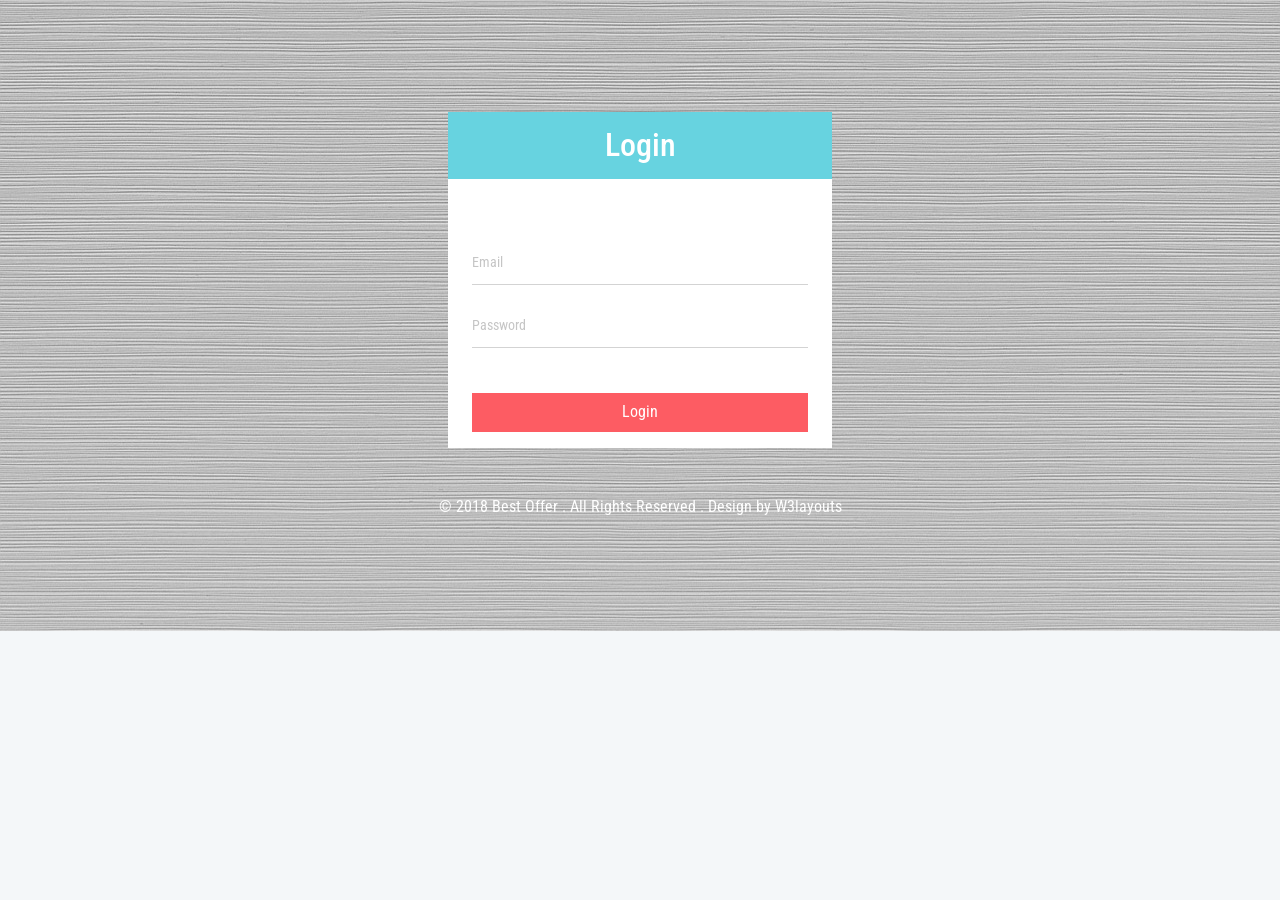
<file: DataEntryApp/login.html>
﻿<!--
Author: W3layouts
Author URL: http://w3layouts.com
License: Creative Commons Attribution 3.0 Unported
License URL: http://creativecommons.org/licenses/by/3.0/
-->
<!DOCTYPE HTML>
<html>
<head>
<title>Baxster an Admin Panel Category Flat Bootstrap Responsive Website Template | Login :: w3layouts</title>
<meta name="viewport" content="width=device-width, initial-scale=1">
<meta http-equiv="Content-Type" content="text/html; charset=utf-8" />
<meta name="keywords" content="Baxster Responsive web template, Bootstrap Web Templates, Flat Web Templates, Android Compatible web template, 
SmartPhone Compatible web template, free WebDesigns for Nokia, Samsung, LG, SonyEricsson, Motorola web design" />
<script type="application/x-javascript"> addEventListener("load", function() { setTimeout(hideURLbar, 0); }, false); function hideURLbar(){ window.scrollTo(0,1); } </script>
<!-- Bootstrap Core CSS -->
<link href="css/bootstrap.css" rel='stylesheet' type='text/css' />
<!-- Custom CSS -->
<link href="css/style.css" rel='stylesheet' type='text/css' />
<!-- font CSS -->
<link rel="icon" href="favicon.ico" type="image/x-icon" >
<!-- font-awesome icons -->
<link href="css/font-awesome.css" rel="stylesheet"> 
<!-- //font-awesome icons -->
<!--webfonts-->
<link href='//fonts.googleapis.com/css?family=Roboto+Condensed:400,300,300italic,400italic,700,700italic' rel='stylesheet' type='text/css'>
<!--//webfonts--> 
<!-- js -->
<script src="js/jquery-1.11.1.min.js"></script>
<!-- //js -->
</head> 
<body class="login-bg">
		<div class="login-body">
			<div class="login-heading">
				<h1>Login</h1>
			</div>
			<div class="login-info">
				<form>
					<input type="text" class="user" name="email" placeholder="Email" required="">
					<input type="password" name="password" class="lock" placeholder="Password">
					<!--<div class="forgot-top-grids">
						<div class="forgot-grid">
							<ul>
								<li>
									<input type="checkbox" id="brand1" value="">
									<label for="brand1"><span></span>Remember me</label>
								</li>
							</ul>
						</div>
						<div class="forgot">
							<a href="#">Forgot password?</a>
						</div>
						<div class="clearfix"> </div>
					</div>-->
					<input type="submit" name="Sign In" value="Login">
					<!--<div class="signup-text">
						<a href="signup.html">Don't have an account? Create one now</a>
					</div>
					<hr>
					<h2>or login with</h2>
					<div class="login-icons">
						<ul>
							<li><a href="#" class="facebook"><i class="fa fa-facebook"></i></a></li>
							<li><a href="#" class="twitter"><i class="fa fa-twitter"></i></a></li>
							<li><a href="#" class="google"><i class="fa fa-google-plus"></i></a></li>
							<li><a href="#" class="dribbble"><i class="fa fa-dribbble"></i></a></li>
						</ul>
					</div>-->
				</form>
			</div>
		</div>
		<!--<div class="go-back login-go-back">
				<a href="index.html">Go To Home</a>
			</div>-->
		<div class="copyright login-copyright">
           <p>© 2018 Best Offer . All Rights Reserved . Design by <a href="http://w3layouts.com/">W3layouts</a></p>    
		</div>
</body>
</html>
</file>
<file: DataEntryApp/css/style.css>
/*
Author: W3layout
Author URL: http://w3layouts.com
License: Creative Commons Attribution 3.0 Unported
License URL: http://creativecommons.org/licenses/by/3.0/
*/
h4, h5, h6,
h1, h2, h3 {margin: 0;}
ul, ol {margin: 0;}
p {margin: 0;}

html, body{
	font-family: 'Roboto Condensed', sans-serif;
    font-size: 100%;
    overflow-x: hidden;
    background: #f4f7f9;
}
body a{
	transition: 0.5s all ease;
	-webkit-transition: 0.5s all ease;
	-moz-transition: 0.5s all ease;
	-o-transition: 0.5s all ease;
	-ms-transition: 0.5s all ease;
	text-decoration:none;
}
h1,h2,h3,h4,h5,h6{
	margin:0;			   
}
p{
	margin:0;
}
ul,label{
	margin:0;
	padding:0;
}
body a:hover{
	text-decoration:none;
}
.main-content {
    position: relative;
}
/*-------HEADER SECTION------*/
/* ----STICKY HEADER----*/
.sticky-header{
	position: fixed;
    top: 0;
    left: 0px;
    width: 100%;
    z-index: 111;
}
.header-section {
    background:#FFF;
    box-shadow:  1px 1px 4px rgba(0, 0, 0, 0.21);
    -webkit-box-shadow:  1px 1px 4px rgba(0, 0, 0, 0.21);
    -moz-box-shadow:  1px 1px 4px rgba(0, 0, 0, 0.21);
    -o-box-shadow:  1px 1px 4px rgba(0, 0, 0, 0.21);
}
.header-section::after {
    clear: both;
    display: block;
    content: '';
}
.header-left {
    float: left;
    width: 29%;
}
.header-right {
    float: right;
}
/* ----menu-icon----*/
button#showLeftPush {
    font-size: 1.5em;
    width: 80px;
    padding: 0.87em 0;
    text-align: center;
    cursor: pointer;
    float: left;
    color: #6F6F6F;
    -moz-transition: all 0.2s ease-out 0s;
    -webkit-transition: all 0.2s ease-out 0s;
    transition: all 0.2s ease-out 0s;
	border: none;
    background-color: #fff;
	outline:none;
}
/*--push-menu-css--*/
.cbp-spmenu {
	position: fixed;
}
.cbp-spmenu-vertical {
    width: 309px;
    height: 100%;
    top: 76px;
    background-color: #2a2f43;
    padding: 2em 0;
}
.cbp-spmenu-right {
    right: 0;
}
.cbp-spmenu-right.cbp-spmenu-open {
	right: -309px;
}
/* Push classes applied to the body */
.cbp-spmenu-push {
	overflow-x: hidden;
	position: relative;
}
.cbp-spmenu-push-toright {
	right: 0;
}
/* Transitions */

.cbp-spmenu,
.cbp-spmenu-push {
	-webkit-transition: all 0.3s ease;
	-moz-transition: all 0.3s ease;
	transition: all 0.3s ease;
}
.cbp-spmenu-push div#page-wrapper {
   /* margin: 0em 19.3em 0 0;*/
    transition: .3s all;
    -webkit-transition: .3s all;
    -moz-transition: .3s all;
    transition: .3s all;
}
.cbp-spmenu-push.cbp-spmenu-push-toright div#page-wrapper {
    margin: 0;
}
/*--//push-menu-css--*/
/*--side-menu--*/
.sidebar ul li{
	 margin-bottom: 1em;
}
.sidebar ul li a {
    color: #FFFFFF;
    font-size: 1em;
}

.nav > li > a:hover, .nav > li > a:focus {
    text-decoration: none;
    background-color: transparent;
    color: #67d3e0;
}
.sidebar .arrow {
    float: right;
}
i.nav_icon {
    margin-right: 1em;
	font-size: 1.1em;
}
.fa {
    display: inline-block;
    font-family: FontAwesome;
    font-style: normal;
    font-weight: normal;
    line-height: 1;
    -webkit-font-smoothing: antialiased;
    -moz-osx-font-smoothing: grayscale;
}
span.nav-badge {
    font-size: 12px;
    color: #FFFFFF;
    background: rgba(255, 255, 255, 0.32);
    width: 25px;
    height: 25px;
    border-radius: 68%;
    -webkit-border-radius: 68%;
    -moz-border-radius: 68%;
    -o-border-radius: 68%;
    position: absolute;
    top: 18%;
    right: 15%;
    line-height: 26px;
    letter-spacing: 1px;
    text-align: center;
}
span.nav-badge-btm {
    font-size: 12px;
    color: #FFF;
    background: #67d3e0;
    position: absolute;
    top: 18%;
    right: 15%;
    line-height: 22px;
    letter-spacing: 1px;
    text-align: center;
    padding: 0em 1em;
}
.dropdown-menu > li > a:hover, .dropdown-menu > li > a:focus {
    background: none;
    color: #67D3E0;
}
.chart-nav span.nav-badge-btm {
	right: 5%;
    top: 24%;
}
/*--//side-menu--*/
.dropdown-menu {
    box-shadow: 2px 3px 4px rgba(0, 0, 0, .175);
	-webkit-box-shadow: 2px 3px 4px rgba(0, 0, 0, .175);
	-moz-box-shadow: 2px 3px 4px rgba(0, 0, 0, .175);
    border-radius: 0;
}
li.dropdown.head-dpdn {
    display: inline-block;
    padding: 1.7em 0;
	float: left;
}
li.dropdown.head-dpdn a.dropdown-toggle {
   padding: 1.7em 1.5em;
}
ul.dropdown-menu li {
    margin-left: 0;
    width: 100%;
    padding: 0;
	background: #fff;
}
.user-panel-top ul{
	padding-left:0;
}
.user-panel-top li{
	float:left;
	margin-left:15px;
	position:relative;
}
.user-panel-top li span.digit{
    font-size:11px;
    font-weight:bold;
	color:#FFF;
	background:#e64c65;
	line-height:20px;
	width:20px;
	height:20px;
	border-radius:2em;
	-webkit-border-radius:2em;
	-moz-border-radius:2em;
	-o-border-radius:2em;	
	text-align:center;
	display: inline-block;
	position: absolute;
	top: -3px;
	right: -10px;
}
.user-panel-top li:first-child{
	margin-left:0;
}
.sidebar .nav-second-level li a.active ,.sidebar ul li a.active{
    color: #67d3e0;
}
li.active a i, .act a i {
    color: #67d3e0;
}
.custom-nav > li.act > a, .custom-nav > li.act > a:hover, .custom-nav > li.act > a:focus {
    background-color: #353f4f;
    color:#8BC34A;
}
.user-panel-top li a{
	display: block;
	padding: 5px;
	text-decoration:none;
}
.header-right i.fa.fa-envelope{
    color: #EB525D;
}
i.fa.fa-bell{
    color: #67D3E0;
}
i.fa.fa-tasks{
    color: #30BB74;
}
.user-panel-top li a:hover{
	border-color:rgba(101, 124, 153, 0.93);
}
.user-panel-top li a i{
	width:24px;
	height:24px;
	display: block;
	text-align:center;
	line-height:25px;
}
.user-panel-top li a i span{
	font-size:15px;
	color:#FFF;
}
.user-panel-top li a.user{
	background:#667686;
}
.user-panel-top li span.green{
	background:#a88add;
}
.user-panel-top li span.red{
	background:#b8c9f1;
}
.user-panel-top li span.yellow{
	background:#bdc3c7;
}
/* ----Logo----*/
.logo {
    background: #67d3e0;
    text-align: center;
    float: left;
}
.logo a{
    padding: 1.2em 2.03em;
    display: block;
    text-decoration: none;
}
.logo a h1 {
    color: #fff;
    font-size: 2em;
    line-height: 1.2em;
    font-weight: 700;
}
.logo a span {
    color: #F8F8F8;
    font-size: .7em;
    text-align: center;
    letter-spacing: 7px;
}
.logo ul{
	padding:0;
	margin:0;
}
.logo ul li{
	display: inline-block;
    float: left;
}
.logo ul li img{
    width: 62%;
}
/* ----//Logo----*/
/*start search*/
.search-box {
    float: left;
    width: 34%;
    margin: 1.2em 0 0 8em;
    position: relative;
    z-index: 1;
    display: inline-block;
}
.sb-search-input {
    outline: none;
    background: #fff;
    width: 100%;
    margin: 0;
    z-index: 10;
    font-size: 0.9em;
    color: #2A2F43;
    padding: 0.5em 1em;
    border: 2px solid #F4F7F9;
    -webkit-appearance: none;
}
.sb-search-input::-webkit-input-placeholder {
	color:#6164C1;
}
.sb-search-input:-moz-placeholder {
	color: #6164C1;
}
.sb-search-input::-moz-placeholder {
	color: #6164C1;
}
.sb-search-input:-ms-input-placeholder {
	color: #6164C1;
}
.input__label {
	-webkit-font-smoothing: antialiased;
    -moz-osx-font-smoothing: grayscale;
	-webkit-touch-callout: none;
	-webkit-user-select: none;
	-khtml-user-select: none;
	-moz-user-select: none;
	-ms-user-select: none;
	user-select: none;
	position: absolute;
	width: 100%;
	height: 100%;
}

.graphic {
	fill: none;
	-webkit-transform: scale3d(1, -1, 1);
	transform: scale3d(1, -1, 1);
	-webkit-transition: stroke-dashoffset 0.5s;
	transition: stroke-dashoffset 0.5s;
	pointer-events: none;
	stroke: #67D3E0;
    stroke-width: 6px;
    stroke-dasharray: 962;
    stroke-dashoffset: 962;
}
/* Madoka */
.input__field--madoka {
	background: transparent;
	display: block;
	float: right;
}
.input__field--madoka:focus {
	outline: none;
}
.input__field--madoka:focus + .input__label,
.input--filled .input__label {
	cursor: default;
	pointer-events: none;
}
.input__field--madoka:focus + .input__label .graphic,
.input--filled .graphic {
	stroke-dashoffset: 0;
}

.input__field--madoka:focus + .input__label .input__label-content{
	-webkit-transform: scale3d(0.81, 0.81, 1) translate3d(0, 4em, 0);
	transform: scale3d(0.81, 0.81, 1) translate3d(0, 4em, 0);
}
/*--//search-ends --*/
/*--- Progress Bar ----*/
.meter {
	position: relative;
}
.meter > span {
	display: block;
	height: 100%;
	   
	position: relative;
	overflow: hidden;
}
.meter > span:after, .animate > span > span {
	content: "";
	position: absolute;
	top: 0; left: 0; bottom: 0; right: 0;
	
	overflow: hidden;
}

.animate > span:after {
	display: none;
}

@-webkit-keyframes move {
    0% {
       background-position: 0 0;
    }
    100% {
       background-position: 50px 50px;
    }
}

@-moz-keyframes move {
    0% {
       background-position: 0 0;
    }
    100% {
       background-position: 50px 50px;
    }
}

.red > span {
	background-color: #65CEA7;
}

.nostripes > span > span, .nostripes > span:after {
	-webkit-animation: none;
	-moz-animation: none;
	background-image: none;
}

/*---bages---*/
.header-right span.badge {
	font-size: 11px;
    font-weight: bold;
    color: #FFF;
    background: #C5C5C5;
    line-height: 15px;
    width: 20px;
    height: 20px;
    border-radius: 0;
    text-align: center;
    display: inline-block;
    position: absolute;
    top: 16%;
    padding: 2px 0 0;
}
.header-right span.blue{
    background-color: #C5C5C5;
}
.header-right span.red{
	background-color:#C5C5C5;
}
.header-right span.blue1{
    background-color: #C5C5C5;
}
i.icon_1{
  float: left;
  color: #00aced;
  line-height: 2em;
  margin-right: 1em;
}
i.icon_2{
  float: left;
  color:#ef553a;
  line-height: 2em;
  margin-right: 1em;
  font-size: 20px;
}
i.icon_3{
  float: left;
  color:#9358ac;
  line-height: 2em;
  margin-right: 1em;
  font-size: 20px;
}
.avatar_left {
  float: left;
}
i.icon_4{
  width: 45px;
  height: 45px;
  background: #F44336;
  float: left;
  color: #fff;
  text-align: center;
  font-size: 1.5em;
  line-height: 44px;
  font-style: normal;
  margin-right: 1em;
}
i.icon_5{
  background-color: #3949ab;
}
i.icon_6{
  background-color: #03a9f4;
}
.blue-text {
  color: #2196F3 !important;
  float:right;
}
/*---//bages---*/
/*-- four-grids --*/
.tickets{
	background: #FFFFFF;
    padding: 20px;
    margin-bottom: 20px;
    box-shadow: 0 -1px 3px rgba(0,0,0,.12),0 1px 2px rgba(0,0,0,.24);
}
.grid-left{
	float:left;
	width:30%;
}
.grid-left img{
	width:100%;
}
.grid-right{
	float:left;
	width:60%;
	margin-left:1em;
}

.grid-right h3{
    color: #a9acbd;
    font-size: .875em;
    text-transform: uppercase;
    margin: 0;
    font-weight: 600;
    line-height: 1.5em;
    letter-spacing: 1px;
}
.grid-right h3 span{
	display:block;
}
.grid-right p{
	color:#2a2f43;
	font-size:4em;
	margin:0;
}
.book-icon .fa-book,.book-icon .fa-rocket,.book-icon .fa-bar-chart,.book-icon .fa-user, .book-icon .fa-sign-out{
    font-size: 3.5em !important;
    width: 105px;
    height: 105px;
    color: #2A2F43;
    background: #99CC00;
    vertical-align: middle;
    border-radius: 50%;
    -webkit-border-radius: 50%;
    -ms-border-radius: 50%;
    -moz-border-radius: 50%;
    -o-border-radius: 50%;
    text-align: center;
    line-height: 101px;
}
.book-icon .fa-rocket{
    color: #EB525D;
    background: #B3BEE8;
}
.book-icon .fa-bar-chart{
	background:#FF9554;
	color:#FFFFFF;
}
.book-icon .fa-user, .book-icon .fa-sign-out{
    color: #FFC575;
    background: #495275;
}
/*-- //four-grids --*/
/*--Progress bars--*/
.progress {
    height: 10px;
    margin: 7px 0;
    overflow: hidden;
    background: #e1e1e1;
    z-index: 1;
    cursor: pointer;
}
.task-info .percentage{
	float:right;
	height:inherit;
	line-height:inherit;
}
.task-desc{
	font-size:12px;
}
.wrapper-dropdown-3 .dropdown li a:hover span.task-desc {
	color:#65cea7;
}
.progress .bar {
		z-index: 2;
		height:15px; 
		font-size: 12px;
		color: white;
		text-align: center;
		float:left;
		-webkit-box-sizing: content-box;
		-moz-box-sizing: content-box;
		-ms-box-sizing: content-box;
		box-sizing: content-box;
		-webkit-transition: width 0.6s ease;
		  -moz-transition: width 0.6s ease;
		  -o-transition: width 0.6s ease;
		  transition: width 0.6s ease;
	}
.progress-striped .yellow{
	background:#f0ad4e;
} 
.progress-striped .green{
	background:#5cb85c;
} 
.progress-striped .light-blue{
	background:#4F52BA;
} 
.progress-striped .red{
	background:#d9534f;
} 
.progress-striped .blue{
	background:#428bca;
} 
.progress-striped .orange {
	background:#e94e02;
}
.progress-striped .bar {
  background-image: -webkit-gradient(linear, 0 100%, 100% 0, color-stop(0.25, rgba(255, 255, 255, 0.15)), color-stop(0.25, transparent), color-stop(0.5, transparent), color-stop(0.5, rgba(255, 255, 255, 0.15)), color-stop(0.75, rgba(255, 255, 255, 0.15)), color-stop(0.75, transparent), to(transparent));
  background-image: -webkit-linear-gradient(45deg, rgba(255, 255, 255, 0.15) 25%, transparent 25%, transparent 50%, rgba(255, 255, 255, 0.15) 50%, rgba(255, 255, 255, 0.15) 75%, transparent 75%, transparent);
  background-image: -moz-linear-gradient(45deg, rgba(255, 255, 255, 0.15) 25%, transparent 25%, transparent 50%, rgba(255, 255, 255, 0.15) 50%, rgba(255, 255, 255, 0.15) 75%, transparent 75%, transparent);
  background-image: -o-linear-gradient(45deg, rgba(255, 255, 255, 0.15) 25%, transparent 25%, transparent 50%, rgba(255, 255, 255, 0.15) 50%, rgba(255, 255, 255, 0.15) 75%, transparent 75%, transparent);
  background-image: linear-gradient(45deg, rgba(255, 255, 255, 0.15) 25%, transparent 25%, transparent 50%, rgba(255, 255, 255, 0.15) 50%, rgba(255, 255, 255, 0.15) 75%, transparent 75%, transparent);
  -webkit-background-size: 40px 40px;
  -moz-background-size: 40px 40px;
  -o-background-size: 40px 40px;
  background-size: 40px 40px;
}
.progress.active .bar {
  -webkit-animation: progress-bar-stripes 2s linear infinite;
  -moz-animation: progress-bar-stripes 2s linear infinite;
  -ms-animation: progress-bar-stripes 2s linear infinite;
  -o-animation: progress-bar-stripes 2s linear infinite;
  animation: progress-bar-stripes 2s linear infinite;
}
@-webkit-keyframes progress-bar-stripes {
  from {
    background-position: 40px 0;
  }
  to {
    background-position: 0 0;
  }
}
@-moz-keyframes progress-bar-stripes {
  from {
    background-position: 40px 0;
  }
  to {
    background-position: 0 0;
  }
}
@-ms-keyframes progress-bar-stripes {
  from {
    background-position: 40px 0;
  }
  to {
    background-position: 0 0;
  }
}
@-o-keyframes progress-bar-stripes {
  from {
    background-position: 0 0;
  }
  to {
    background-position: 40px 0;
  }
}
@keyframes progress-bar-stripes {
  from {
    background-position: 40px 0;
  }
  to {
    background-position: 0 0;
  }
}
/*--Progress bars--*/
/********* profile details **********/
ul.dropdown-menu.drp-mnu i.fa {
    margin-right: 0.5em;
}
ul.dropdown-menu {
    padding: 0;
    min-width: 215px;
}
ul.dropdown-menu.anti-dropdown-menu {
    left: -75%;
}
ul.dropdown-menu.float-right{
	top:63%;
	left:10%;
}
ul.dropdown-menu {
    animation: flipInY 1s ease;
    -moz-animation: flipInY 1s ease;
    -webkit-animation: flipInY 1s ease;
    -webkit-backface-visibility: visible !important;
    -ms-backface-visibility: visible !important;
    backface-visibility: visible !important;
    -moz-backface-visibility: visible !important;
    data-wow-delay: ".1s";
}
@-webkit-keyframes flipInY {
  from {
    -webkit-transform: perspective(400px) rotate3d(0, 1, 0, 90deg);
    transform: perspective(400px) rotate3d(0, 1, 0, 90deg);
    -webkit-animation-timing-function: ease-in;
    animation-timing-function: ease-in;
    opacity: 0;
  }

  40% {
    -webkit-transform: perspective(400px) rotate3d(0, 1, 0, -20deg);
    transform: perspective(400px) rotate3d(0, 1, 0, -20deg);
    -webkit-animation-timing-function: ease-in;
    animation-timing-function: ease-in;
  }

  60% {
    -webkit-transform: perspective(400px) rotate3d(0, 1, 0, 10deg);
    transform: perspective(400px) rotate3d(0, 1, 0, 10deg);
    opacity: 1;
  }

  80% {
    -webkit-transform: perspective(400px) rotate3d(0, 1, 0, -5deg);
    transform: perspective(400px) rotate3d(0, 1, 0, -5deg);
  }

  to {
    -webkit-transform: perspective(400px);
    transform: perspective(400px);
  }
}

@keyframes flipInY {
  from {
    -webkit-transform: perspective(400px) rotate3d(0, 1, 0, 90deg);
    transform: perspective(400px) rotate3d(0, 1, 0, 90deg);
    -webkit-animation-timing-function: ease-in;
    animation-timing-function: ease-in;
    opacity: 0;
  }

  40% {
    -webkit-transform: perspective(400px) rotate3d(0, 1, 0, -20deg);
    transform: perspective(400px) rotate3d(0, 1, 0, -20deg);
    -webkit-animation-timing-function: ease-in;
    animation-timing-function: ease-in;
  }

  60% {
    -webkit-transform: perspective(400px) rotate3d(0, 1, 0, 10deg);
    transform: perspective(400px) rotate3d(0, 1, 0, 10deg);
    opacity: 1;
  }

  80% {
    -webkit-transform: perspective(400px) rotate3d(0, 1, 0, -5deg);
    transform: perspective(400px) rotate3d(0, 1, 0, -5deg);
  }

  to {
    -webkit-transform: perspective(400px);
    transform: perspective(400px);
  }
}

.flipInY {
  -webkit-backface-visibility: visible !important;
  backface-visibility: visible !important;
  -webkit-animation-name: flipInY;
  animation-name: flipInY;
}
.fadeInDown {
  -webkit-animation-name: fadeInDown;
  animation-name: fadeInDown;
}
.dropdown-menu > li > a {
    padding: 3px 15px;
	font-size: 1em;
}
.profile_details {
     float: left;
}
.profile_details_drop .fa.fa-angle-up{
	display:none;
}
.profile_details_drop.open .fa.fa-angle-up{
    display:block;
}
.profile_details_drop.open .fa.fa-angle-down{
	display:none;
}
.profile_details_drop a.dropdown-toggle {
    display: block;
    padding: 0.8em 1em 0 0;
}
.profile_img span.prfil-img{
	float:left;
}

.profile_details ul li{
	list-style-type:none;
	position:relative;
}
.profile_details li a i.fa.lnr {
    position: absolute;
    top: 34%;
    right: 8%;
    color: #4F52BA;
    font-size: 1.6em;
}
.profile_details ul li ul.dropdown-menu.drp-mnu {
    padding: 1em;
    min-width: 135px;
    top: 122%;
    left: 0;
}
ul.dropdown-menu.drp-mnu li {
    list-style-type: none;
    padding: 3px 0;
}
/*--max-plugin--*/
/* Panels */
.panel {
	background: #FFFFFF;
    padding: 20px;
    margin-bottom: 20px;
    border-radius: 0;
    position: relative;
    box-shadow: 0 -1px 3px rgba(0,0,0,.12),0 1px 2px rgba(0,0,0,.24);
}
.panel-footer {
  margin: -20px;
  margin-top: 20px;
  background: #f9f9f9;
}
.panel-transparent {
  background: none;
  border: none;
}
.panel-transparent .panel-title {
  background: none;
  border: none;
}
.panel-default > .panel-heading {
  background-color: inherit;
  border-bottom: 0;
  color: #3D464D;
}
.panel-title {
    color: #2A2F43;
    font-size: 2em;
    padding: 16px 20px;
    margin: -20px;
    background: #FFFFFF;
    margin-bottom: 5px;
    border-bottom: none;
    border-top-left-radius: 3px;
    border-top-right-radius: 3px;
    letter-spacing: 1px;	
}
.panel-body,
.panel-heading {
  padding: 0;
  color: inherit;
  background-color: transparent;
  border-color: none;
}
.panel-heading {
  background: transparent;
  border-bottom: transparent;
}
.panel .badge {
  font-size: 11px;
  font-family: 'Open Sans', sans-serif;
  text-transform: none;
  padding: 4px 10px;
  margin-left: 5px;
  font-weight: normal;
}
.panel-footer {
  background: rgba(0, 0, 0, 0.01);
  border-top: 1px solid inherit;
}
.panel-title .badge {
  color: #fff;
  background-color: rgba(0, 0, 0, 0.2);
}
.panel-heading {
  font-size: 20px;
  padding-bottom: 15px;
  font-weight: 300;
}
.panel .list-group {
  margin: -20px;
  margin-top: 20px;
  background: transparent;
}
.panel .list-group li {
  border: 1px solid rgba(255, 255, 255, 0.2);
  border-left: 0;
  background: transparent;
  border-right: 0;
}
.panel .list-group-item:first-child {
  border-top-left-radius: 0px;
  border-top-right-radius: 0px;
}
.panel .list-group-item:last-child {
  margin-bottom: 0;
  border-bottom-right-radius: 0px;
  border-bottom-left-radius: 0px;
  border-bottom: 0;
}
/* Panel Tools */
.panel-tools {
  font-family: 'Open Sans', sans-serif;
  position: absolute;
  right: 16px;
  top: 13px;
  text-transform: none;
  font-weight: 600;
  font-size: inherit;
  z-index: 1;
}
.panel-tools li {
  display: inline-block;
}
.panel-tools a {
  padding: 3px 8px;
  display: block;
  color: inherit;
  border-radius: 3px;
}
.panel-tools a:hover {
  color: rgba(0, 0, 0, 0.6);
  background: rgba(0, 0, 0, 0.09);
}
.panel-tools .icon {
  font-size: 12px;
  color: rgba(0, 0, 0, 0.5);
  border-radius: 3px;
  cursor: pointer;
}
.panel-search {
  margin: -20px;
  padding: 15px 20px;
  position: relative;
  color: #333;
  display: none;
  background: rgba(255, 255, 255, 0.1);
  margin-bottom: 20px;
  border-bottom: 1px solid rgba(0, 0, 0, 0.1);
}
.panel-search input {
  background: #fff;
  border-radius: 999px;
  padding-left: 35px;
}
.panel-search input:focus {
  background: #fff;
}
.panel-search .icon {
  position: absolute;
  left: 35px;
  top: 25px;
}
.panel-fullsize {
  position: fixed;
  width: 100%;
  height: 100vh;
  overflow: auto;
  top: 0;
  left: 0;
  z-index: 9999;
}
/*-- candlestick --*/
.jqcandlestick-container {
  position: relative;
  cursor: none;
  width: 100%;
  height: 480px;
}
.jqcandlestick-canvas {
  position: absolute;
  display: block;
  height: 100%;
  width: 100%;
}
/*--//max-plugin--*/



.demo-container {
	box-sizing: border-box;
	width: 100%;
	height: 450px;
}

.demo-placeholder {
	width: 100%;
	height: 100%;
	font-size: 14px;
	line-height: 1.2em;
}
canvas.flot-base {
    width: 100% !important;
}
canvas.flot-overlay {
    width: 100% !important;
}
/*-- programming-skills --*/
.chart-skills{
    width: 70%;
    margin: 0 auto;
}
.skills-holder{
	margin:0 !important;
}
/*-- status --*/
.contain {
	width: 100%;
	margin: 0 auto;
}
table th:first-child {
	width: 150px;
}
.gantt, .gantt2 {
	width: 100%;
    border: 2px solid #3E495A;
}

.gantt:after {
    content: ".";
    visibility: hidden;
    display: block;
    height: 0;
    clear: both;
}

.fn-gantt {
    width: 100%;
}

.fn-gantt .fn-content {
    overflow: hidden;
    position: relative;
    width: 100%;
}




/* === LEFT PANEL === */

.fn-gantt .leftPanel {
    float: left;
    width: 225px;
    overflow: hidden;
    border-right: 1px solid #DDD;
    position: relative;
    z-index: 20;
}

.fn-gantt .row {
    float: left;
    height: 24px;
    line-height: 24px;
    margin-left: -24px;
}

.fn-gantt .leftPanel .fn-label {
    display: inline-block;
    margin: 0 0 0 5px;
    color: #484A4D;
    width: 110px;
    white-space: nowrap;
    text-overflow: ellipsis;
    overflow: hidden;
}

.fn-gantt .leftPanel .row0 {
    border-top: 1px solid #DDD;
}
.fn-gantt .leftPanel .name, .fn-gantt .leftPanel .desc {
    float: left;
    height: 23px;
    margin: 0;
    border-bottom: 1px solid #DDD;
    background-color: #f6f6f6;
}

.fn-gantt .leftPanel .name {
    width: 109px;
    font-weight: bold;
}

.fn-gantt .leftPanel .desc {
    width: 115px;
}

.fn-gantt .leftPanel .fn-wide, .fn-gantt .leftPanel .fn-wide .fn-label {
    width: 225px;
}

.fn-gantt .spacer {
    margin: -2px 0 1px 0;
    border-bottom: none;
    background-color: #f6f6f6;
}




/* === RIGHT PANEL === */

.fn-gantt .rightPanel {
    overflow: hidden;
}

.fn-gantt .dataPanel {
    margin-left: 0px;
    border-right: 1px solid #DDD;
    background: url(../images/grid.png) 0px 0px;
    background-repeat: repeat;
    background-position: 24px 24px;
}
.fn-gantt .day, .fn-gantt .date {
    overflow: visible;
    width: 24px;
    line-height: 24px;
    text-align: center;
    border-left: 1px solid #DDD;
    border-bottom: 1px solid #DDD;
    margin: -1px 0 0 -1px;
    font-size: 11px;
    color: #484a4d;
    text-shadow: 0 1px 0 rgba(255,255,255,0.75);
    text-align: center;
}

.fn-gantt .holiday {
    background-color: #ffd263;
    height: 23px;
    margin: 0 0 -1px -1px;
}

.fn-gantt .today {
    background-color: #fff8da;
    height: 23px;
    margin: 0 0 -1px -1px;
    font-weight: bold;
    text-align: center;
}

.fn-gantt .sa, .fn-gantt .sn, .fn-gantt .wd {
    height: 23px;
    margin: 0 0 0 -1px;
    text-align: center;
}

.fn-gantt .sa, .fn-gantt .sn {
    color: #939496;
    background-color: #f5f5f5;
    text-align: center;
}

.fn-gantt .wd {
    background-color: #f6f6f6;
    text-align: center;
}

.fn-gantt .rightPanel .month, .fn-gantt .rightPanel .year {
    float: left;
    overflow: hidden;
    border-left: 1px solid #DDD;
    border-bottom: 1px solid #DDD;
    height: 23px;
    margin: 0 0 0 -1px;
    background-color: #f6f6f6;
    font-weight: bold;
    font-size: 11px;
    color: #484a4d;
    text-shadow: 0 1px 0 rgba(255,255,255,0.75);
    text-align: center;
}

.fn-gantt-hint {
    border: 5px solid #edc332;
    background-color: #fff5d4;
    padding: 10px;
    position: absolute;
    display: none;
    z-index: 11;
        -webkit-border-radius: 4px;
        -moz-border-radius: 4px;
        border-radius: 4px;
}

.fn-gantt .bar {
    background-color: #D0E4FD;
    height: 18px;
    margin: 4px 3px 3px 3px;
    position: absolute;
    z-index: 10;
    text-align: center;
        -webkit-box-shadow: 0 0 1px rgba(0,0,0,0.25) inset;
        -moz-box-shadow: 0 0 1px rgba(0,0,0,0.25) inset;
        box-shadow: 0 0 1px rgba(0,0,0,0.25) inset;
            -webkit-border-radius: 3px;
            -moz-border-radius: 3px;
            border-radius: 3px;
}

.fn-gantt .bar .fn-label {
    line-height: 18px;
    font-weight: bold;
    white-space: nowrap;
    width: 100%;
    text-overflow: ellipsis;
    overflow: hidden;
    text-shadow: 0 1px 0 rgba(255,255,255,0.4);
    color: #414B57 !important;
    text-align: center;
    font-size: 11px;
}

.fn-gantt .ganttRed {
    background-color: #F9C4E1;
}
.fn-gantt .ganttRed .fn-label {
    color: #78436D !important;
}

.fn-gantt .ganttGreen {
    background-color: #D8EDA3;
}
.fn-gantt .ganttGreen .fn-label {
    color: #778461 !important;
}

.fn-gantt .ganttOrange {
    background-color: #FCD29A;
}
.fn-gantt .ganttOrange .fn-label {
    color: #714715 !important;
}


/* === BOTTOM NAVIGATION === */

.fn-gantt .bottom {
    clear: both;
    background-color: #f6f6f6;
    width: 100%;
}
.fn-gantt .navigate {
    border-top: 1px solid #DDD;
    padding: 10px 0 10px 225px;
}

.fn-gantt .navigate .nav-slider {
    height: 20px;
    display: inline-block;
}

.fn-gantt .navigate .nav-slider-left, .fn-gantt .navigate .nav-slider-right {
    text-align: center;
    height: 20px;
    display: inline-block;
}

.fn-gantt .navigate .nav-slider-left {
    float: left;
}

.fn-gantt .navigate .nav-slider-right {
    float: right;
}

.fn-gantt .navigate .nav-slider-content {
    text-align: left;
    width: 143px;
    height: 20px;
    display: inline-block;
    margin: 0 10px;
}

.fn-gantt .navigate .nav-slider-bar, .fn-gantt .navigate .nav-slider-button {
    position: absolute;
    display: block;
}

.fn-gantt .navigate .nav-slider-bar {
    width: 143px;
    height: 6px;
    background-color: #838688;
    margin: 8px 0 0 0;
        -webkit-box-shadow: 0 1px 3px rgba(0,0,0,0.6) inset;
        -moz-box-shadow: 0 1px 3px rgba(0,0,0,0.6) inset;
        box-shadow: 0 1px 3px rgba(0,0,0,0.6) inset;
            -webkit-border-radius: 3px;
            -moz-border-radius: 3px;
            border-radius: 3px;
}

.fn-gantt .navigate .nav-slider-button {
    width: 17px;
    height: 60px;
    background: url(../images/slider_handle.png) center center no-repeat;
    left: 0px;
    top: 0px;
    margin: -26px 0 0 0;
    cursor: pointer;
}

.fn-gantt .navigate .page-number {
    display: inline-block;
    font-size: 10px;
    height: 20px;
}

.fn-gantt .navigate .page-number span {
    color: #666666;
    margin: 0 6px;
    height: 20px;
    line-height: 20px;
    display: inline-block;
}

.fn-gantt .navigate a:link, .fn-gantt .navigate a:visited, .fn-gantt .navigate a:active {
    text-decoration: none;
}

.fn-gantt .nav-link {
    margin: 0 3px 0 0;
    display: inline-block;
    width: 20px;
    height: 20px;
    font-size: 0px;
    background: #595959 url(../images/icon_sprite.png) !important;
    border: 1px solid #454546;
    cursor: pointer;
    vertical-align: top;
        -webkit-border-radius: 2px;
        -moz-border-radius: 2px;
        border-radius: 2px;
            -webkit-box-shadow: 0 1px 0 rgba(255,255,255,0.1) inset, 0 1px 1px rgba(0,0,0,0.2);
            -moz-box-shadow: 0 1px 0 rgba(255,255,255,0.1) inset, 0 1px 1px rgba(0,0,0,0.2);
            box-shadow: 0 1px 0 rgba(255,255,255,0.1) inset, 0 1px 1px rgba(0,0,0,0.2);
                -webkit-box-sizing: border-box;
                -moz-box-sizing: border-box;
                box-sizing: border-box;
}
.fn-gantt .nav-link:active {
    -webkit-box-shadow: 0 1px 1px rgba(0,0,0,0.25) inset, 0 1px 0 #FFF;
    -moz-box-shadow: 0 1px 1px rgba(0,0,0,0.25) inset, 0 1px 0 #FFF;
    box-shadow: 0 1px 1px rgba(0,0,0,0.25) inset, 0 1px 0 #FFF;
}

.fn-gantt .navigate .nav-page-back {
    background-position: 1px 0 !important;
    margin: 0;
}

.fn-gantt .navigate .nav-page-next {
    background-position: 1px -16px !important;
    margin-right: 15px;
}

.fn-gantt .navigate .nav-slider .nav-page-next {
    margin-right: 5px;
}

.fn-gantt .navigate .nav-begin {
    background-position: 1px -112px !important;
}

.fn-gantt .navigate .nav-prev-week {
    background-position: 1px -128px !important;
}

.fn-gantt .navigate .nav-prev-day {
    background-position: 1px -48px !important;
}

.fn-gantt .navigate .nav-next-day {
    background-position: 1px -64px !important;
}

.fn-gantt .navigate .nav-next-week {
    background-position: 1px -160px !important;
}

.fn-gantt .navigate .nav-end {
    background-position: 1px -144px !important;
}

.fn-gantt .navigate .nav-zoomOut {
    background-position: 1px -96px !important;
}

.fn-gantt .navigate .nav-zoomIn {
    background-position: 1px -80px !important;
    margin-left: 15px;
}

.fn-gantt .navigate .nav-now {
    background-position: 1px -32px !important;
}

.fn-gantt .navigate .nav-slider .nav-now {
    margin-right: 5px;
}

.fn-gantt-loader {
    z-index: 30;
}

.fn-gantt-loader-spinner {
    width: 100px;
    height: 20px;
    position: absolute;
    margin-left: 50%;
    margin-top: 50%;
    text-align: center;
}
.fn-gantt-loader-spinner span {
    color: #fff;
    font-size: 12px;
    font-weight: bold;
}

.row:after {
    clear: both;
}
/*-- //status --*/

/*-- //programming-skills --*/
/*---footer---*/

ul,
ol {
  margin-top: 0;
  margin-bottom: 10px;
}
abbr[title],
abbr[data-original-title] {
  cursor: help;
  border-bottom: 1px dotted #777777;
}
.initialism {
  font-size: 90%;
  text-transform: uppercase;
}


.tooltip {
  position: absolute;
  z-index: 1070;
  display: block;
  visibility: visible;
  font-family: "Helvetica Neue", Helvetica, Arial, sans-serif;
  font-size: 12px;
  font-weight: normal;
  line-height: 1.4;
  -webkit-opacity: 0;
  -khtml-opacity: 0;
  -moz-opacity: 0;
  -ms-filter: progid:DXImageTransform.Microsoft.Alpha(opacity=0);
  filter: alpha(opacity=0);
  opacity: 0;
  filter: alpha(opacity = 0*100);
}
.tooltip.in {
  -webkit-opacity: 0.9;
  -khtml-opacity: 0.9;
  -moz-opacity: 0.9;
  -ms-filter: progid:DXImageTransform.Microsoft.Alpha(opacity=90);
  filter: alpha(opacity=90);
  opacity: 0.9;
  filter: alpha(opacity = 0.9*100);
}


.tooltip.top {
  margin-top: -3px;
  padding: 5px 0;
}
.tooltip.right {
  margin-left: 3px;
  padding: 0 5px;
}
.tooltip.bottom {
  margin-top: 3px;
  padding: 5px 0;
}
.tooltip.left {
  margin-left: -3px;
  padding: 0 5px;
}


.tooltip-inner {
  max-width: 200px;
  padding: 3px 8px;
  color: #ffffff;
  text-align: center;
  text-decoration: none;
  background-color: #000000;
  border-radius: 4px;
}
.tooltip-arrow {
  position: absolute;
  width: 0;
  height: 0;
  border-color: transparent;
  border-style: solid;
}
.tooltip.top .tooltip-arrow {
  bottom: 0;
  left: 50%;
  margin-left: -5px;
  border-width: 5px 5px 0;
  border-top-color: #000000;
}


/*----*/
.fa-database:before {
  content: "\f1c0";
}
.fa-server:before {
  content: "\f233";
}

.dev-page .dev-page-footer {
    position: absolute;
    z-index: 5;
    width: 100%;
    height: 40px;
    background: #222636;
    left: 0px;
    bottom: 0px;
}


.dev-page-footer .dev-page-footer-buttons {
  position: absolute;
    z-index: 4;
    height: 50px;
    background: #30354A;
    -webkit-border-top-right-radius: 5px 5px 0px 0px;
    -webkit-border-bottom-right-radius: 0;
    -webkit-border-bottom-left-radius: 0;
    -webkit-border-top-left-radius: 0;
    -moz-border-radius-topright: 5px 5px 0px 0px;
    -moz-border-radius-bottomright: 0;
    -moz-border-radius-bottomleft: 0;
    -moz-border-radius-topleft: 0;
    border-top-right-radius: 5px 5px 0px 0px;
    border-bottom-right-radius: 0;
    border-bottom-left-radius: 0;
    border-top-left-radius: 0;
    -moz-background-clip: padding-box;
    -webkit-background-clip: padding-box;
    background-clip: padding-box;
    -moz-border-radius: 5px 5px 0px 0px;
    -webkit-border-radius: 5px 5px 0px 0px;
    border-radius: 5px 5px 0px 0px;
    list-style: none;
    padding: 5px;
    left: 18%;
    top: -10px;
    -webkit-opacity: 0;
    -khtml-opacity: 0;
    -moz-opacity: 0;
    -ms-filter: progid:DXImageTransform.Microsoft.Alpha(opacity=0);
    filter: alpha(opacity=0);
    opacity: 0;
    filter: alpha(opacity = 0*100);	
}
.dev-page-footer .dev-page-footer-buttons > li > a {
  display: block;
    float: left;
    min-width: 40px;
    line-height: 40px;
    text-align: center;
    color: #FFFFFF;
    font-size: 12px;
    background: #222636;
    -webkit-transition: background-color 200ms linear;
    -moz-transition: background-color 200ms linear;
    -o-transition: background-color 200ms linear;
    -ms-transition: background-color 200ms linear;
    transition: background-color 200ms linear;
    text-decoration: none;
    margin-right: 5px;
    cursor: pointer;
    -webkit-border-top-right-radius: 5px;
    -webkit-border-bottom-right-radius: 0;
    -webkit-border-bottom-left-radius: 0;
    -webkit-border-top-left-radius: 0;
    -moz-border-radius-topright: 5px;
    -moz-border-radius-bottomright: 0;
    -moz-border-radius-bottomleft: 0;
    -moz-border-radius-topleft: 0;
    border-top-right-radius: 5px;
    border-bottom-right-radius: 0;
    border-bottom-left-radius: 0;
    border-top-left-radius: 0;
    -moz-background-clip: padding-box;
    -webkit-background-clip: padding-box;
    background-clip: padding-box;
    -moz-border-radius: 5px;
    -webkit-border-radius: 5px;
    border-radius: 5px;
}
.dev-page-footer .dev-page-footer-buttons > li:last-child > a {
  margin-right: 0px;
}
.dev-page-footer .dev-page-footer-buttons.dev-page-footer-buttons-effect {
  -webkit-opacity: 1;
  -khtml-opacity: 1;
  -moz-opacity: 1;
  -ms-filter: progid:DXImageTransform.Microsoft.Alpha(opacity=100);
  filter: alpha(opacity=100);
  opacity: 1;
  filter: alpha(opacity = 1*100);
}
.dev-page-footer .dev-page-footer-container {
    position: absolute;
    z-index: 2;
    left: 0px;
    top: -236px;
    background: #CACACA;
    color: #6382a9;
    width: 100%;
    height: 237px;
    display: none;
}
.dev-page-footer .dev-page-footer-container .dev-page-footer-container-content {
  float: left;
  width: 100%;
  display: none;
}
.dev-page-footer .dev-page-footer-container.dev-page-footer-container-opened {
  display: block;
  -webkit-animation: fadeIn 100ms;
  animation: fadeIn 100ms;
}
.dev-page-footer.dev-page-footer-collapsed {
  bottom: -40px;
}
.dev-page-footer.dev-page-footer-closed {
  bottom: -40px;
}
.dev-page-footer.dev-page-footer-closed .dev-page-footer-buttons {
  top: 0px;
}
.dev-page-footer.dev-page-footer-fixed {
    position: fixed;
    z-index: 9999;
}
.dev-page-footer.dev-page-footer-fixed p{
    color: #FFF;
    font-size: 1em !important;
    margin: .5em 0 0 0;
}
.copyright p{
	color: #FFF;
    font-size: 1em;
    margin: .5em 0 0 0;
	text-align:right;
}
.copyright p a{
    color: #FFF;
	text-decoration:none;
}
.copyright p a:hover{
    color:#67d3e0;
}
/*-- projects --*/
.social {
    margin: 30px 0 0 0;
}
.comments{
	background:#F96131;
	padding:2em;
	border-radius:5px;
	-webkit-border-radius:5px;
	-ms-border-radius:5px;
	-o-border-radius:5px;
	-moz-border-radius:5px;
}
.comments-icon i.fa.fa-comments {
    font-size: 5em;
    color: #FDA285;
}
.comments-icon i.fa.fa-facebook{
	font-size: 5em;
    color: #6C8CD0;
}
.comments-icon i.fa.fa-twitter{
	font-size: 5em;
    color: #9DCBEF;
}
.comments-icon i.fa.fa-eye{
	font-size: 5em;
    color: #07CEB0;
}
.comments-icon{
	float:left;
	width:30%
}
.comments-info{
    float: left;
    margin-left: 1em;
    text-align: right;
    width: 63%;
}
.comments-info h3{
	font-size:4em;
	color:#FFF;
	margin:0;
	font-weight:100;
}
.comments-info a{
	font-size:1em !important;
	color:#FDA285 !important;
	margin:0 !important;
	letter-spacing:1px;
	text-decoration:none;
}
.comments-info a:hover{
	color:#FFF !important;
}
.likes{
	background:#3b5998;
}
.tweets{
	background:#55acee;
}
.views{
	background:#00a78e;
}
.likes-info a{
	color: #6C8CD0 !important;
}
.tweets-info a{
	color: #9DCBEF !important;
}
.views-info a{
	color: #07CEB0 !important;
}
/*-- //projects --*/
/*-- move-text --*/
.block-hdnews{
	width:100%;
    margin: 46px auto 0;
}
li.fat-l {
    text-align: center;
	background:#263448;
	padding:2em !important;
	margin:0 1em;
	border-radius:5px;
	-webkit-border-radius:5px;
	-ms-border-radius:5px;
	-o-border-radius:5px;
	-moz-border-radius:5px;
}
.list-wrpaaer ul li a{
	color:#FFF;
}
/*-- graph --*/
div#example-1 {
    height: 157px;
}
li.fat-2{
	background:none !important;
	text-align:left !important;
	padding:0 !important;
}
.graphs {
    margin: 2em 0 0 0;
}
canvas#line {
    width: 100% !important;
}
canvas#bar {
    width: 100% !important;
}
canvas#doughnut {
    width: 100% !important;
    height: 160px !important;
}
canvas#radar{
	width: 100% !important;
    height: 160px !important;
}
.graph-left{
    float: left;
    width: 65%;
    margin-right: .5em;
}
.graph-right{
	float:left;
	width:30%;
}
.graph-right h3 {
    color: #3E495A;
    margin: 0;
    font-size: 1em;
    font-weight: 600;
}
.graph-right p {
    color: #999;
    font-size: 13px;
    margin: .3em 0 0;
}
.graph-right ul {
    padding: 1em 0 1em;
}
.graph-right ul li {
    list-style-type: none;
    color: #777;
    margin: 0 0 .5em;
    font-size: 14px;
}
/*---//footer---*/
/*-- Typography --*/
.typo-heading h2,.progressbar-heading h2{
	color: #fd5c63;
    font-size: 2em;
	margin-bottom:1em;
}
.grid_4{
	background:#fff;
	padding:2em 2em 1em 2em;
}
.grid_3 p {
    color: #999;
    font-size: 0.85em;
    margin-bottom: 1em;
    font-weight: 300;
}
.grid_5 h3, .grid_5 h2, .grid_5 h1, .grid_5 h4, .grid_5 h5, h3.hdg {
    margin-bottom: 0.6em;
    color: #2A2F43;
}
.label {
  font-weight: 300 !important;
  border-radius:4px;
}  
.grid_5{
	background:#fff;
	padding:2em;
}
.table > thead > tr > th, .table > tbody > tr > th, .table > tfoot > tr > th, .table > thead > tr > td, .table > tbody > tr > td, .table > tfoot > tr > td {
  border-top: none !important;
}
.tab-content > .active {
  display: block;
  visibility: visible;
}
.progress {
  height: 8px;
  box-shadow: none;
}
.progress {
    overflow: hidden;
    height: 16px;
	margin-bottom: 10px;
	background-color: #eeeeee;
	border-radius: 2px;
}
.progress-bar {
  float: left;
  width: 0%;
  height: 100%;
  font-size: 12px;
  line-height: 20px;
  color: #ffffff;
  text-align: center;
  background-color: #03a9f4;
  -webkit-box-shadow: inset 0 -1px 0 rgba(0, 0, 0, 0.15);
  box-shadow: inset 0 -1px 0 rgba(0, 0, 0, 0.15);
  -webkit-transition: width 0.6s ease;
  -o-transition: width 0.6s ease;
  transition: width 0.6s ease;
}
.progress-bar {
  box-shadow: none;
}
.progress-bar-primary {
  background-color: #03a9f4;
}
.progress-bar-info {
  background-color: #00bcd4;
}
.progress-bar-success {
  background-color:#b8c9f1;
}
.progress-bar-warning {
  background-color: #ffc107;
}
.progress-bar-danger {
  background-color: #e51c23;
}
.progress-bar-inverse {
  background-color: #757575;
}
.page_1{
	
}
.pagination > .active > a, .pagination > .active > span, .pagination > .active > a:hover, .pagination > .active > span:hover, .pagination > .active > a:focus, .pagination > .active > span:focus {
  background-color: rgb(139, 195, 74) !important;
    border-color: rgb(139, 195, 74) !important;
}
.breadcrumb li{
	font-size:0.85em;
}
.breadcrumb li a{
	color:rgb(15, 176, 238);
}
span.badge1 {
	background-color: #777;
}
.badge-primary {
  background-color: #03a9f4 !important;
}
.badge-success {
  background-color: #8bc34a !important;
}
.badge-warning {
  background-color: #ffc107 !important;
}
.badge-danger {
  background-color: #e51c23 !important;
}
.tab-container .tab-content {
  border-radius: 0 2px 2px 2px;
  border: 1px solid #e0e0e0;
  padding: 16px;
  background-color: #ffffff;
}
.nav-tabs {
  margin-bottom: 1em;
}
.well {
  padding: 9px;
  font-size: 0.85em;
  color: #555;
  line-height: 1.8em;
}
.bs-example-modal {
  background-color: #fff !important;
  border-color:#fff !important;
}
.modal {
  overflow-y:auto !important;
}
.but_list h1,.but_list h2,.but_list h3,.but_list h4,.but_list h5 {
    margin-bottom: 0.7em;
}
.btn-primary{
    background-color: #fd5c63 !important;
    border-color: #fd5c63 !important;
    color: #fff;
}
.btn-primary:hover{
	background-color: #67D3E0 !important;
    border-color: #67D3E0 !important;
    color: #fff !important;
}
.caret {
    padding-left: 0 !important;
}
h2.modal-title {
  font-size: 1.3em;
  color:#999;
  font-weight: 300;
}
.modal-content {
  -ms-box-shadow: 0 2px 12px rgba(0, 0, 0, 0.2);
  -o-box-shadow: 0 2px 12px rgba(0, 0, 0, 0.2);
  -moz-box-shadow: 0 2px 12px rgba(0, 0, 0, 0.2);
  -webkit-box-shadow: 0 2px 12px rgba(0, 0, 0, 0.2);
  box-shadow: 0 2px 12px rgba(0, 0, 0, 0.2);
  border: 0px solid #e0e0e0;
}
.modal-body h2{
  color:#555;
  font-size:1.5em;
  font-weight:300;
}
.modal-body p{
  color: #888;
  font-size: 0.85em;
  font-weight: 300;
  line-height: 1.8em;
}
.modal-body p img{
	margin:1em 0;
}
.form-horizontal .control-label {
  text-align: right;
  color: #000;
  font-weight: 300;
  font-size: 0.85em;
}
.checkbox-inline1{
  position: relative;
  display:block;
  margin-bottom: 0;
  font-weight: 400;
  vertical-align: middle;
  cursor: pointer;
}
.help-block {
  color: #999;
  font-size: 0.85em;
}
.radio label, .checkbox label, label{
  font-size: 0.85em;
  font-weight:300;
  vertical-align: middle;
}
.checkbox1{
  font-size: 0.85em;
  font-weight: 300;
}
select[multiple] {
  padding: 7px 9px !important;
}
.has-success .form-control1{
  background-color: #f1f8e9;
  border-color: #c5e1a5 !important;
}
.has-error .form-control1{
  background-color: #fde0dc;
  border-color: #f69988 !important;
}
.input-icon.right > i, .input-icon.right .icon {
  right:12px;
  float: right;
}
.input-icon > i, .input-icon .icon {
  position: absolute;
  display: block;
  margin: 10px 8px;
  line-height: 14px;
  color: #999;
}
.has-success .help-block, .has-success .control-label, .has-success .radio, .has-success .checkbox, .has-success .radio-inline, .has-success .checkbox-inline, .has-success.radio label, .has-success.checkbox label, .has-success.radio-inline label, .has-success.checkbox-inline label {
  color: #7cb342;
}
.has-error .help-block, .has-error .control-label, .has-error .radio, .has-error .checkbox, .has-error .radio-inline, .has-error .checkbox-inline, .has-error.radio label, .has-error.checkbox label, .has-error.radio-inline label, .has-error.checkbox-inline label {
  color: #dd191d;
}
/*-- progressbar --*/
.p-progress{
	margin-bottom:1.5em;
	border-radius:4px;
	-webkit-border-radius:4px;
	-ms-border-radius:4px;
	-moz-border-radius:4px;
	-o-border-radius:4px;
	height:20px;
}
.p-progress-size{
	height:12px;
}
.p-progress-info{
	font-size: 10px;
    line-height: 12px;
}
.progress-sm{
	height:10px;
}
.progress-md{
	height:6px;
}
.progress-xl{
	height:2px;
}
.progress.progress-striped{
    height: 5px;
    margin-bottom: 1.5em;
}
.no-radius{
	border-radius:0px;
	margin-bottom:1.5em;
}
.progress-no{
	height:15px !important;
}
.progress-nor{
	height:5px !important;
}
/*-- grids --*/
.mb40 {
    margin-bottom: 40px !important;
}
.demo-grid {
    background: #FFF;
    border: 1px solid #d9d9d9;
    padding: 10px 0;
}
code {
    padding: 0;
    background: none;
    color: #B7B7B7;
}
.mb40:nth-child(9){
	margin-bottom:0 !important;
}
/*-- buttons --*/
.button-heading h4{
    color: #2A2F43;
    font-size: 1.5em;
    margin: 0 0 .5em 0;
}
canvas#viewport {
    width: 100%;
    height: 500px;
}
/*-- pie-charts --*/

.demo-container1{
    width: 100%;
    margin: 15px auto 30px auto;
}

.demo-placeholder1 {
	width: 100%;
	height: 100%;
	font-size: 14px;
	line-height: 1.2em;
}
.demo-container1 {
		position: relative;
		height: 400px;
	}

	#menu {
	    position: absolute;
		top: 20px;
		right: 8%;
		bottom: 20px;
		width: 200px;
	}

	#menu button {
		display: inline-block;
		width: 200px;
		padding: 3px 0 2px 0;
		margin-bottom: 4px;
		background: #eee;
		border: 1px solid #999;
		border-radius: 2px;
		font-size: 16px;
		-o-box-shadow: 0 1px 2px rgba(0,0,0,0.15);
		-ms-box-shadow: 0 1px 2px rgba(0,0,0,0.15);
		-moz-box-shadow: 0 1px 2px rgba(0,0,0,0.15);
		-webkit-box-shadow: 0 1px 2px rgba(0,0,0,0.15);
		box-shadow: 0 1px 2px rgba(0,0,0,0.15);
		cursor: pointer;
	}

	#code {
		display: block;
		width: 870px;
		padding: 15px;
		margin: 10px auto;
		border: 1px dashed #999;
		background-color: #f8f8f8;
		font-size: 16px;
		line-height: 20px;
		color: #666;
	}
/*-- //pie-charts --*/
/*-- date-picker --*/
.date-picker-heading h3{
	color: #2A2F43;
    font-size: 1.5em;
    margin-bottom: 15px;
}
.well h4{
	color: #2A2F43;
    font-size: 1.2em;
}
.form-control-wrapper {
	margin: 10px 20px;
}
@media(max-width: 300px)
{
	.well { margin : 0}
}
/*-- //date-picker --*/
/*-- validation --*/
.my-div {
	padding: 10px;
}
.input-info h3,.map-info h3{
	color: #2A2F43;
    font-size: 1.5em;
    margin-bottom: 15px;
}
.my-div label{
	color: #AFAFAF;
    font-size: 1em;
    margin: 5px 0;
}
.checkbox input[type="checkbox"]{
	margin:4px 0 0 -21px;
}

.validation-grids {
    padding: 0;
}
.validation-grids.validation-grids-right {
    margin-left: 2%;
}
.validation-grids .radio{
    display: inline-block;
    margin: 0.5em 2em 0 0;
}
.help-block {
    font-size: 0.8em;
    color: #AFAFAF;
    margin-left: .5em;
}
.validation-grids .btn-primary{
    background:#fd5c63 !important;
    color: #FFF;
    border: none;
    font-size: 0.9em;
    font-weight: 400;
    padding: .5em 1.2em;
    width: 100%;
    margin-top: 1.5em;
    outline: none;
    display:block;
    transition: 0.5s all;
    -webkit-transition: 0.5s all;
    -moz-transition: 0.5s all;
    -o-transition: 0.5s all;
    -ms-transition: 0.5s all;
	border-radius: inherit;
}
.validation-grids .btn-primary:hover{
	 background:#67D3E0 !important;
}
.bottom .btn-primary {
    margin: 0;
}
.bottom .form-group {
    margin-bottom: 0;
}
.form-group.has-feedback {
    margin-bottom: 15px !important;
}
.form-group.has-error {
    margin-bottom: 15px !important;
}
.form-group.valid-form {
    margin-bottom: 15px !important;
}
.form-group.recover-button {
    margin-top: 15px !important;
}
/*--//validation--*/

/* --  general forms  -- */
.form-control1, .form-control_2.input-sm{
  border: 1px solid #ccc;
  padding: 5px 8px;
  color: #616161;
  background: #fff;
  box-shadow: none !important;
  width: 100%;
  font-size: 0.85em;
  font-weight: 300;
  height: 40px;
  border-radius: 0;
  -webkit-appearance: none;
  resize: none;
}
.general .tab-content {
    padding: 1.5em 0.5em 0;
}
.control3{
	margin:0 0 1em 0;
}
.btn-warning {
  color: #fff;
  background-color:rgb(6, 217, 149);
  border-color:rgb(6, 217, 149);
  padding:8.5px 12px;
}
.tag_01{
  margin-right:5px;
}
.tag_02{
  margin-right:3px;
}
.btn-warning:hover{
  background-color:rgb(3, 197, 135);
  border-color:rgb(3, 197, 135);
}
.btn-success:hover{
  border-color:#E74225 !important;
  background:#E74225 !important;
}
.control2{
  height:200px;
}
.bs-example4 {
  background: #fff;
  padding: 2em;
}
button.note-color-btn {
  width: 20px !important;
  height: 20px !important;
  border: none !important;
}

.show-grid [class^=col-] {
  background: #fff;
  text-align: center;
  margin-bottom: 10px;
  line-height: 2em;
  border: 10px solid #f0f0f0;
}
.show-grid [class*="col-"]:hover {
  background: #e0e0e0;
}
.xs h3, .widget_head{
	color:#000;
	font-size:1.7em;
	font-weight:300;
	margin-bottom: 1em;
}
.grid_3 p{
  color: #999;
  font-size: 0.85em;
  margin-bottom: 1em;
  font-weight: 300;
}
.input-icon.right > i, .input-icon.right .icon {
  right:12px;
  float: right;
}
.input-icon > i, .input-icon .icon {
  position: absolute;
  display: block;
  margin: 10px 8px;
  line-height: 14px;
  color: #999;
}
.form-group input#disabledinput {
	cursor: not-allowed;
}
.forms-panel {
    padding: 0;
}
/*--forms--*/
.forms h3.title1 {
    margin-bottom:0;
}
.forms h4 {
    font-size: 1.3em;
    color: #FFFFFF;
}
.form-title {
    padding: 1em 2em;
    background-color: #67D3E0;
    border-bottom: 1px solid #D6D5D5;
}
.form-body {
    padding: 1.5em 2em;
}
.form-body-info{
	padding:0;
}
.inline-form .form-group,.inline-form .checkbox, .form-two .form-group{
    margin-right: 1em;
}
.forms label {
    font-weight: 400;
}
.form-control {
    border-radius: inherit;
}
.help-block {
    margin-top: 10px;
}
.forms button.btn.btn-default {
    background-color: #fd5c63;
    color: #fff;
    padding: .5em 1.5em;
	border: none;
	outline:none;
	border-radius: inherit;
}
.inline-form.widget-shadow {
    margin-top: 0;
}
.form-three{
    margin-top:0;
    padding: 2em;
}
.general-heading h4{
	color: #2A2F43;
    font-size: 1.5em;
    margin:1em 0 0 1em;
}
::-webkit-input-placeholder{
	color:#C5C5C5 !important;
}
.validation-grids.widget-shadow,.login-form-shadow,.inline-form.widget-shadow {
    border: none !important;
}
/*--//forms--*/
/*-- maps --*/
div#vmap {
    width: 100% !important;
    height: 400px !important;
}

div#container1 {
    width: 100% !important;
    height: 400px !important;
    background: #F4F7F9;
}

.map-canvas {
    width: 100% !important;
    height: 400px !important;
}
button#default-map-btn, button#green-map-btn, button#blue-map-btn,button#grey-map-btn {
    background: none !important;
    color: #2A2F43 !important;
    border: solid 1px #67D3E0 !important;
    padding: 0 1em;
}
.panel-widget iframe{
	width:100%;
	height:432px;
	border:none;
}
/*-- //maps --*/
/*-- login --*/
.login-bg{
    background: url(../images/l4.jpg) no-repeat 0px 0px;
    background-size: cover;
    padding: 7em 0;
}
.login-body{
	width: 30%;
    margin:0 auto;
}
.login-heading{
    background: #67d3e0;
    padding: 1em 0em;
}
.login-heading h1{
    color: #FFFFFF;
    font-size: 2em;
	text-align:center;
}
.login-info{
    padding: 4em 1.5em 1em;
    background: #FFFFFF;
}
.login-info input[type="text"], .login-info input[type="password"] {
    font-size: 0.9em;
    padding: 10px 0px;
    width: 100%;
    color: #A8A8A8;
    outline: none;
    border: 1px solid #D3D3D3;
    border-top: none;
    border-left: none;
    border-right: none;
    background: #FFFFFF;
    margin: 0em 0em 1.5em 0em;
}
.login-info input[type="submit"], #submitButton {
	border: none;
    outline: none;
    cursor: pointer;
    color: #fff;
    background: #fd5c63;
    width: 100%;
    padding: .5em 1em;
    font-size: 1em;
    margin: 1.5em 0 0;
}
.login-info input[type="submit"]:hover{
	background:#67d3e0;
	transition: 0.5s all;
	-webkit-transition: 0.5s all;
	-moz-transition: 0.5s all;
	-o-transition: 0.5s all ;
	-ms-transition: 0.5s all;
}
.forgot-top-grids {
    margin-top: 2em;
}
.login-info label.checkbox {
    margin-left: 1.3em;
    margin-top: 0;
    font-size: 1em;
    color: #555;
    font-weight: 400;
    display: inline-block;
    cursor: pointer;
}
.forgot {
	float: right;
    margin-top: .3em;
}
.forgot a {
	font-size: .75em;
    color: #67D3E0;
    font-weight: 600;
    display: block;
    text-transform: uppercase;
}
.forgot a:hover{
	color:#fd5c63;
}
.login-copyright{
	margin:3em 0 0 0;
}
.login-copyright p{
	text-align:center;
}
.signup-text{
	margin: 2em 0 0 0;
    text-align: center;
}
.signup-text a{
	font-size: .75em;
    color: #67D3E0;
    font-weight: 600;
    display: block;
    text-transform: uppercase;
}
.signup-text a:hover{
	color:#fd5c63;
}
.login-info h2{
	color: #999;
	font-size:.875em;
	margin:1em 0;
	text-align:center;
}
.login-icons ul {
	text-align:center;
}
.login-icons ul li{
	display: inline-block;
    margin: 0 1em;
}
.login-icons ul li a{
	display:block;
}
.login-icons i.fa.fa-facebook ,.login-icons i.fa.fa-twitter,.login-icons i.fa.fa-google-plus,.login-icons i.fa.fa-dribbble {
    font-size: 1.5em;
    color: #FFFFFF;
    width: 40px;
    height: 40px;
    line-height: 40px;
    vertical-align: middle;
    background: #3b5998;
    border-radius: 50%;
	-webkit-border-radius: 50%;
	-ms-border-radius: 50%;
	-moz-border-radius: 50%;
	-o-border-radius: 50%;
}
.login-icons i.fa.fa-twitter{
	background:#55acee;
}
.login-icons i.fa.fa-google-plus{
	background:#dc4e41;
}
.login-icons i.fa.fa-dribbble{
	background:#ea4c89;
}
.forgot-grid{
	float:left;
}
.forgot-grid ul {
	margin:0;
}
.forgot-grid ul li {
    list-style: none;
    display: inline-block;
}
.forgot-grid ul li input[type="checkbox"] {
    display: none;
}
.forgot-grid ul li input[type="checkbox"]+label {
    position: relative;
    padding-left: 31px;
    border: aliceblue;
    color: #555;
    display: inline-block;
    cursor: pointer;
    font-size: .75em;
    font-weight: 600;
    text-transform: uppercase;
}
.forgot-grid ul li input[type="checkbox"]+label span:first-child {
    width: 17px;
    height: 17px;
    display: inline-block;
    border: 2px solid #C8C8C8;
    position: absolute;
    left: 0;
    bottom: 4px;
}
.forgot-grid ul li input[type="checkbox"]:checked+label span:first-child:before {
    content: "";
    background: url(../images/tick.png)no-repeat;
    position: absolute;
    left: 1px;
    top: 2px;
    font-size: 10px;
    width: 10px;
    height: 10px;
}
/*-- block-page --*/
.block-page p{
	color: #A8A8A8;
    font-size: .875em;
    line-height: 1.8em;
}
/*-- //block-page --*/
/*-- 404-page --*/

.error-page{
    width: 31%;
    margin: 9em auto 5em;
}
.error-page img{
	width:100%;
}
.error-copyright p{
	color:#2a2f43
}
.error-copyright p a{
	color:#2a2f43
}
.go-back{
	margin:1em 0 0 0;
	text-align:center;
}
.go-back a{
	background: #fd5c63;
    color: #fff;
    padding: 1em 1.5em;
}
.go-back a:hover{
	background:#67d3e0;
}
.error-copyright {
    margin:3em 0 2em;
}
/*-- //404-page --*/
/*-- tables --*/
.chart-panel {
    border: 1px solid #F5F5F5;
    background: #FFFFFF;
    padding: 20px 20px 40px;
    margin-bottom: 20px;
    position: relative;
}
/*-- //tables --*/
/*-- charts --*/
.circular-pie-chart{
    margin: 3em auto 0;
    max-width: 400px;
}
.pie-title-center {
  display: inline-block;
  position: relative;
  text-align: center;
}

.pie-value {
  display: block;
  position: absolute;
  font-size: 14px;
  height: 40px;
  top: 50%;
  left: 0;
  right: 0;
  margin-top: -20px;
  line-height: 40px;
}
div#demo-pie-3,div#demo-pie-1{
	margin-right:1em;
}
div#canvas-holder {
    margin-top: 3em;
    text-align: center;	
}
canvas#canvas {
    width: 59% !important;
    height: auto !important;
}

.scrollbar {
    height: 87% !important;
    z-index: 99;
    overflow-y: scroll;
}
/*--inbox--*/
.inbox-row {
	padding: 0.5em 1em;
}
.inbox-page h4 {
    font-size: 1.2em;
    color: #A2A0A0;
    margin-bottom: 1em;
}
.mail {
    float: left;
    margin-right: 1em;
}
.mail.mail-name {
    width: 27%;
}
.mail-right {
    float: right;
    margin-left: 1.5em;
}
.inbox-page h6 {
    font-size: 1em;
    color: #555;
}
.inbox-page input.checkbox {
    margin: 13px 0 0;
}
.inbox-page img {
    width: 100%;
    vertical-align: bottom;
}
.inbox-page p {
	font-size: 1em;
    color: #A8A8A8;
    line-height: 2em;
}
.inbox-page h6 {
    font-size: 1em;
    color: #555;
    line-height: 2em;
}
.inbox-page ul.dropdown-menu {
    padding: 5px 0;
    min-width: 105px;
    top: 0;
}
.inbox-page .dropdown-menu > li > a {
    padding: 4px 15px;
    font-size: 0.9em;
}
.inbox-page .dropdown-menu > li > a:hover, .inbox-page .dropdown-menu > li > a:focus {
	color: #67D3E0;
}
.mail-icon {
    margin-right: 7px;
}
.inbox-page.row {
    margin-top: 2em;
}
.inbox-page .checkbox {
    position: relative;
    top: -3px;
    margin: 0 1rem 0 0;
    cursor: pointer;
}
.inbox-page .checkbox:before {
    -webkit-transition: all 0.3s ease-in-out;
    -moz-transition: all 0.3s ease-in-out;
    transition: all 0.3s ease-in-out;
    content: "";
    position: absolute;
    left: 0;
    z-index: 1;
    width: 15px;
    height: 15px;
    border: 1px solid #A0A0A0;
}
.inbox-page .checkbox:after {
    content: "";
    position: absolute;
    top: -0.125rem;
    left: 0;
    width: 1.1rem;
    height: 1.1rem;
    background: #fff;
    cursor: pointer;
}
.inbox-page .checkbox:checked:before {
    -webkit-transform: rotate(-45deg);
    -moz-transform: rotate(-45deg);
    -ms-transform: rotate(-45deg);
    -o-transform: rotate(-45deg);
    transform: rotate(-45deg);
    height: .4rem;
    width: .8rem;
    border-color: #4F52BA;
    border-top-style: none;
    border-right-style: none;
    border-width: 2px;
}
.mail-body {
    padding: 1em 2em;
    border: 1px solid #D4D4D4;
    margin: 10px 0;
    transition: .5s all;
}
.mail-body p{
    font-size: 0.9em;
    line-height: 1.8em;
}
.mail-body input[type="text"]{
    width: 100%;
    border: none;
    border-bottom: 1px solid #F5F5F5;
    padding: 1em 0;
	outline:none;
	transition:.5s all;
	-webkit-transition:.5s all;
	-moz-transition:.5s all;
	font-size:1em;
}
.mail-body input[type="text"]:focus{
	padding: 2em 0;
	border-bottom: 1px solid #C7C5C5;
}
.mail-body input[type="submit"] {
    border: none;
    background: none;
    font-size: 1em;
    margin-top: 0.5em;
    color: #fd5c63;
    outline: none;
    font-weight: 600;
}
.widget-shadow {
    border: solid 1px #EAEBEC;
}
/*--//inbox--*/
/*--compose mail--*/
.compose-left{
	padding: 0;
}
.compose-left a i.fa {
    margin-right: 0.7em;
}
.chat-grid.widget-shadow ul {
    margin: 0 !important;
}
.folder.widget-shadow ul {
    margin: 0;
}
.compose-left ul li{
	display:block;
}
.compose-left ul li.head {
    padding: 0.5em 1.5em;
    border-bottom: 1px solid #DCDCDC;
    color: #000;
    font-size: 1.2em;
    background-color: #F5F5F5;
}
.compose-left ul li a {
    display: block;
    font-size: 1em;
    color: #555;
    border-bottom: 1px solid #DCDCDC;
    padding: 0.7em 1.5em;
}
.compose-left ul li a:hover {
    background-color: rgb(241, 241, 241);
}
.compose-left span {
    float: right;
    background-color: #67D3E0;
    padding: 3px 10px;
    font-size: .7em;
    border-radius: 4px;
    color: #fff;
}
.chat-left {
    position: relative;
    float: left;
    width: 25%;
}
.chat-right {
    float: left;
}
.small-badge {
    position: absolute;
    left: 27px;
    top: 1px;
    overflow: hidden;
    width: 12px;
    height: 12px;
    padding: 0;
    border: 2px solid #fff!important;
    border-radius: 20px;
    background-color: red;
}
.small-badge.bg-green {
    background-color: green;
}
.chat-right p {
    font-size: 1em;
    color: #000;
	line-height: 1.2em;
}
.chat-right h6 {
    font-size: 0.8em;
    color: #999;
    line-height: 1.4em;
}
.compose-right .panel-heading {
	padding: 0.5em 1.5em;
    border-bottom: 1px solid #DCDCDC;
    color: #000;
    font-size: 1.2em;
    background-color: #F5F5F5;
	font-weight: 500;
}
.compose-right .panel-body {
    padding: 2em;
}
.compose-right .alert.alert-info {
    padding: 10px 20px;
    font-size: 0.9em;
    color: #6164C1;
	background-color: rgba(212, 213, 243, 0.98);
    border-color: rgba(151, 153, 230, 0.41);
	border-radius: inherit;
}
.compose-right .form-group {
    margin: .5em 0;
}
.compose-right .btn.btn-file {
    position: relative;
    overflow: hidden;
	border-radius: inherit;
}
.compose-right .btn.btn-file>input[type='file'] {
    position: absolute;
    top: 0;
    right: 0;
    opacity: 0;
    filter: alpha(opacity=0);
    outline: none;
    background: white;
    cursor: inherit;
    display: inline-flex;
    width: 100%;
    padding: 0.4em;
}
.compose-right p.help-block {
    display: inline-block;
    margin-left: 0.5em;
    font-size: 0.9em;
    color: #6F6F6F;
}
.compose-right input[type="submit"] {
    font-size: 0.9em;
    background-color: #fd5c63;
    border: none;
    color: #fff;
    padding: 0.4em 1em;
    margin-top: 1em;
}
.compose-right input[type="submit"]:hover {
	background:#67d3e0;
	transition: 0.5s all ease;
	-webkit-transition: 0.5s all ease;
	-moz-transition: 0.5s all ease;
	-o-transition: 0.5s all ease;
	-ms-transition: 0.5s all ease;
}
/*--//compose mail--*/
.header-right-grid{
	float:left !important;
}
ul.nofitications-dropdown {
    margin: 0;
}
/***** Messages *************/
.notification_header{
	background-color:#FAFAFA;
	padding: 10px 15px;
	border-bottom:1px solid rgba(0, 0, 0, 0.05);
	margin-bottom: 8px;
}
.notification_header h3{	
	color:#6A6A6A;
	font-size:12px;
	font-weight:600;
	margin:0;
}
.notification_bottom {
    background-color: rgba(200, 129, 230, 0.14);
    padding: 4px 0;
    text-align: center;
	margin-top: 5px;
}
.notification_bottom a {
    color: #6F6F6F;
	 font-size: 1em;
}
.notification_bottom a:hover {
    color:#6164C1;
}
.notification_bottom h3 a{	
	color: #717171;
	font-size:12px;
	border-radius:0;
	border:none;
	padding:0;
	text-align:center;
}
.notification_bottom h3 a:hover{	
	color:#4A4A4A;
	text-decoration:underline;
	background:none;
}
.user_img{
	float:left;
	width:19%;
}
.user_img img{
	max-width:100%;
	display:block;
	border-radius:2em;
	-webkit-border-radius:2em;
	-moz-border-radius:2em;
	-o-border-radius:2em;
}
.notification_desc{
	float:left;
	width:70%;
	margin-left:5%;
}
.notification_desc p{
	color:#757575;
	font-size:13px;
	padding:2px 0;
}
.wrapper-dropdown-2 .dropdown li a:hover .notification_desc p{
	color:#424242;
}
.notification_desc p span{
	color:#979797 !important;
	font-size:11px;
}
.login-go-back{
	margin:3em 0 0 0;
}
.login-go-back a{
	background:none;
}
.login-go-back a:hover{
	background:none;
	color:#000;
}
/*-- responsive-start-here --*/
@media (max-width:1440px){
	.jqcandlestick-container {
		height: 390px;
	}
	.fn-gantt .navigate {
		padding: 10px 0 10px 170px;
	}
	.fn-gantt .navigate .nav-slider-bar {
		width: 115px;
	}
	.fn-gantt .navigate .nav-slider-content {
		width: 115px;
	}
	.book-icon .fa-book, .book-icon .fa-rocket, .book-icon .fa-bar-chart, .book-icon .fa-user, .book-icon .fa-sign-out {
		font-size: 3em !important;
		width: 90px;
		height: 90px;
		line-height: 95px;
	}
	.grid-right p {
		font-size: 2em;
	}
	.header-left {
		width: 33%;
	}
}
@media (max-width:1366px){
	.book-icon .fa-book, .book-icon .fa-rocket, .book-icon .fa-bar-chart, .book-icon .fa-user, .book-icon .fa-sign-out {
		font-size: 3em !important;
		width: 80px;
		height: 80px;
		line-height: 80px;
	}
	.fn-gantt .navigate {
		padding: 10px 0 10px 100px;
	}
	.header-left {
		width: 34% !important;
	}
}
@media (max-width:1280px){
	.fn-gantt .navigate {
		padding: 10px 0 10px 60px;
	}
	.comments-info {
		width: 61%;
	}
	#code {
		width: 840px;
	}
	.header-left {
		width: 36% !important;
	}
}
@media (max-width:1080px){
	.search-box {
		margin: 1.2em 0 0 3em;
	}
	.header-left {
		width: 40% !important;
	}
	.cbp-spmenu-vertical {
		width: 230px;
	}
	.cbp-spmenu-push div#page-wrapper {
		margin: 0em 14.3em 0 0;
	}
	.ticket-grid{
		width:50%;
	}
	.book-icon .fa-book, .book-icon .fa-rocket, .book-icon .fa-bar-chart, .book-icon .fa-user , .book-icon .fa-sign-out{
		font-size: 3.5em !important;
		width: 105px;
		height: 105px;
	    line-height: 101px;
	}
	.fn-gantt .navigate {
		padding: 10px 0 10px 7px;
	}
	#menu button {
		width: 135px;
	}
	#menu {
		right: 7%;
		width: 137px;
	}
	div.dtp-actual-num {
		font-size: 2em !important;
	}
	.dtp table.dtp-picker-days tr > td {
		font-size: 1em !important;
		padding: 0.2em 0.3rem !important;
	}
	.dtp div.dtp-actual-month {
		font-size: 1.2em !important;
	}
	.compose-left ul li a {
		padding: 0.7em 0.5em;
	}
	div#vmap {
		height: 360px !important;
	}
	div#container1 {
		height: 360px !important;
	}
	.map-canvas {
		height: 360px !important;
	}
	button#default-map-btn, button#green-map-btn, button#blue-map-btn, button#grey-map-btn {
		padding: 0 .5em;
	}
	.panel-widget iframe {
		height: 390px;
	}
	.graph-left {
		width: 50%;
	}
	.graph-right {
		width: 46%;
	}
	.comments-info {
		width: 59%;
	}
	.panel-title {
		font-size: 1.5em;
	}
	canvas.flot-base {
		height: 390px !important;
	}
	.flot-text {
		height: 390px !important;
	}
	.demo-placeholder {
		height: 87%;
	}
	.demo-container {
		height: 390px;
	}
	#code {
		width: 690px;
	}
	.login-body {
		width: 35%;
	}
	#map1{
		height: 396px !important;
	}
}
@media (max-width:1024px){
	.search-box {
		width: 30%;
	}
	.header-left {
		width: 45% !important;
	}
	.panel-title {
		font-size: 1.2em;
	}	
	.program-grid {
		width: 100%;
	}
	.monthly-grid{
		width:100%;
	}
	.comments-icon i.fa.fa-comments,.comments-icon i.fa.fa-facebook,.comments-icon i.fa.fa-twitter,.comments-icon i.fa.fa-eye {
		font-size: 4em;
	}
	#menu {
		right: 0%;
		width: 100%;
		position: inherit;
	}
	.demo-container1 {
		margin: 30px auto 131px auto !important;
	}
	#code {
		width: 665px;
	}
	.compose-left ul li.head {
		padding: 0.5em 0.5em;
	}
	button#default-map-btn, button#green-map-btn, button#blue-map-btn, button#grey-map-btn {
		font-size: .9em;
	}
	div#demo-pie-3, div#demo-pie-1 {
		margin-right: 0em;
	}
}	
@media (max-width:991px){
	.error-page {
		width: 40%;
	}
	.ticket-grid {
		float: left;
	}
	.graph-points,.bar-grid,.switch-right {
		float: left;
		width:33.33%;
	}
	.top-comment-grid{
		float:left;
		width:25%;
	}
	.comments-info h3 {
		font-size: 3em;
	}
	.mail.mail-name {
		width: 14%;
	}
	.login-body {
		width: 45%;
	}
	#code {
		width: 630px;
	}
	.header-left {
		width: 45% !important;
	}
}
@media (max-width:800px){
	.logo a {
		padding: 1.2em 1.03em;
	}
	li.dropdown.head-dpdn a.dropdown-toggle {
		padding: 1.7em 1em;
	}
	.search-box {
		width: 25%;
	}
	.book-icon .fa-book, .book-icon .fa-rocket, .book-icon .fa-bar-chart, .book-icon .fa-user , .book-icon .fa-sign-out{
		font-size: 3em !important;
		width: 85px;
		height: 85px;
		line-height: 87px;
	}
	.dev-page-footer.dev-page-footer-fixed p {
		font-size: .8em;
	}
	.graph-right ul li {
		font-size: 13px;
	}
	.comments-icon i.fa.fa-comments, .comments-icon i.fa.fa-facebook, .comments-icon i.fa.fa-twitter, .comments-icon i.fa.fa-eye {
		font-size: 2.5em;
	}
	.comments-info {
		width: 53%;
	}
	.comments-info h3 {
		font-size: 2em;
	}
	.social {
		margin: 53px 0 0 0;
	}
	.demo-grid {
		margin-top: .5em;
	}
	#code {
		width: 450px;
	}
	.cbp-spmenu-right.cbp-spmenu-open {
		right: 0;
		z-index: 990;
	}
	.cbp-spmenu-vertical {
		right: -309px;
	}
	.cbp-spmenu-vertical {
		padding: 1em 0;
		width: 201px;
		top: 69px;
	}
	.cbp-spmenu-push div#page-wrapper {
		margin: 0em 0em 0 0;
	}
}
@media (max-width:768px){
	.graph-left {
		width: 100%;
	}
	.graph-right {
		width: 100%;
	}
	div#example-1 {
		height: 95px;
	}
	canvas#line {
		height: 95px !important;
	}
	canvas#bar {
		height: 95px !important;
	}
	.graph-right ul {
		padding: 0em 0 0em;
	}
	.graph-right ul li {
		font-size: 11px;
	}
	.search-box {
		margin: 1.2em 0 0 2em;
	}
	.header-left {
		width: 48% !important;
	}
	.login-body {
		width: 50%;
	}
}
@media (max-width:640px){
	.header-left {
		width: 100% !important;
	}
	.header-right-grid {
		float: right !important;
		margin: 0 2em 0 0;
	}
	ul.dropdown-menu {
		padding: 0;
		min-width: 175px;
	}
	.dropdown-menu > li > a {
		padding: 3px 7px;
	}
	ul.dropdown-menu.anti-dropdown-menu {
		left: -253%;
	}
	.progress.progress-striped {
		margin-bottom: 0.5em;
	}
	.search-box {
		margin: 1.2em 0 0 2em;
		width: 39%;
	}
	.sidebar .navbar-collapse.collapse {
		display: block;
	}
	.cbp-spmenu-vertical {
		width: 176px;
		top: 152px;
	}
	.sidebar ul li {
		margin-bottom: 0em;
	}
	#page-wrapper {
		padding: 11em 2em 2.5em !important;
	}
	li.fat-l {
		padding: 1em !important;
		width: 200px !important;
	}
	.graph-points, .bar-grid, .switch-right {
		padding:0 0.3em;
	}
	.comments-icon {
		float: none;
		width: 100%;
		text-align: center;
	}
	.comments-info {
		width: 100%;
		float: none;
		margin: 0;
		text-align: center;
	}
	.block-hdnews {
		margin: 60px auto 0;
	}
	.social {
		margin: 40px 0 0 0;
	}
	.dev-page-footer.dev-page-footer-fixed p {
		margin: 0.7em 0 0 0;
		font-size: 1em !important;
	}
	ul.dropdown-menu {
		min-width: 198px;
		left:-266%;
	}
	.login-body {
		width: 61%;
	}
	.error-page {
		width: 51%;
	}
}
@media (max-width:480px){
	.grid-left {
		float: none;
		width: 100%;
		text-align: center;
	}
	.tickets {
		padding: 8px;
	}
	.grid-right p {
		font-size: 2em;
	}
	.grid-right h3 span {
		display: initial;
	}
	.fn-gantt .leftPanel {
		float: none;
		width: 100%;
	}
	.fn-gantt .leftPanel .name {
		width: 100%;
	}
	.fn-gantt .leftPanel .desc {
		width: 100%;
	}
	.fn-gantt .dataPanel {
		height: 300px !important;
	}
	.fn-gantt .navigate .nav-slider-content {
		width: 78px;
	}
	.fn-gantt .navigate .nav-slider-bar {
		width: 82px;
	}
	.dev-page-footer .dev-page-footer-buttons > li > a {
		min-width: 19px;
		line-height: 30px;
	}
	.dev-page-footer .dev-page-footer-buttons {
		top: 0;
	}
	.dev-page-footer .dev-page-footer-buttons {
		top: 0;
		background: none;
		margin-bottom: 0;
	}
	.dev-page-footer .dev-page-footer-buttons {
		height: 36px;
	}
	.dev-page-footer .dev-page-footer-container {
		top: -236px;
		height: 236px;
	}
	.graph-right h3 {
		font-size: .875em;
	}
	.dev-page-footer.dev-page-footer-fixed p {
		margin: 0.1em 0 0 0;
		font-size: .87em !important;
		line-height: 1em;
	}
	canvas#line {
		height: 87px !important;
	}
	canvas#bar {
		height: 87px !important;
	}
	.dev-page-footer.dev-page-footer-fixed p {
		margin: 0 0 0 0;
		line-height:1.3em;
	}
	.copyright p {
		margin: 0.5em 0 0 0 !important;
	}
	.comments {
		padding: .5em;
	}
	.social {
		margin: 57px 0 0 0;
	}
	#menu button {
		width: 120px;
	}
	#code {
		width: 350px;
	}
	.mail {
		margin-right: 0.7em;
	}
	.mail.mail-name {
		width: 10%;
	}
	.inbox-row a .mail {
		margin: 0;
	}
	.inbox-page p {
		font-size: .85em;
	}
	.inbox-page h6 {
		font-size: .8em;
	}
	.login-heading {
		padding: 2em 0em;
	}
	.login-body {
		width: 76%;
	}
	.scrollbar {
		height: 95% !important;
	}
	.tables .panel-body, .tables .bs-example {
		padding: 1.5em 1.5em;
	}
	table.table.table-bordered td {
		font-size: .7em;
	}
	table.table.table-bordered th {
		font-size: .7em;
	}
	.error-page {
		width: 70%;
		margin: 5em auto 5em;
	}
	.ticket-grid {
		float: none;
		width: 100%;
	}
	.grid-left {
		float: left;
		width: 40%;
	}
	.grid-right {
		float: left;
		width: 50%;
		margin: 1em 0 0 1em;
	}
	#map1 {
		height: 360px !important;
	}
}
@media (max-width:384px){
	.header-right-grid {
		margin: 0 1em 0 0;
	}
}
@media (max-width:320px){
	.logo a {
		padding: 1em 0.2em;
	}
	.logo a h1 {
		font-size: 1.5em;
	}
	.logo ul li img {
		width: 57%;
	}
	.logo ul li:nth-child(1) {
		width: 36%;
	}
	.logo ul li:nth-child(2) {
		width: 64%;
	}
	.header-right-grid {
		float: right !important;
		margin: 0px .5em 0 0;
	}
	ul.dropdown-menu {
		min-width: 166px;
	}
	.progress.progress-striped {
		margin-bottom: 0.1em;
	}
	li.dropdown.head-dpdn {
		padding: 1.4em 0;
	}
	.search-box {
		margin: 1.2em 0 0 1em;
		width: 44%;
	}
	.grid-right {
		width: 56%;
		margin: 1em 0 0 .5em;
	}
	.panel-title {
		padding: 16px 10px;
	}
	.panel-tools a {
		padding: 3px 4px;
	}
	.jqcandlestick-container {
		height: 275px;
	}
	canvas.flot-base {
		height: 290px !important;
	}
	.flot-text {
		height: 290px !important;
	}
	.demo-placeholder {
		height: 87%;
	}
	.demo-container {
		height: 290px;
	}
	#code {
		width: 690px;
	}
	path {
		stroke-width: 5px !important;
	}
	.fn-gantt .spacer {
		height: 0px !important;
	}
	.fn-gantt .navigate .nav-slider-left, .fn-gantt .navigate .nav-slider-right {
		width: 100%;
	}
	.fn-gantt .navigate .nav-slider-content {
		width: 100%;
	}
	.fn-gantt .navigate .nav-slider-bar {
		width: 210px;
	}
	.graphs {
		margin: .5em 0 0 0;
	}
	.copyright {
		width: 84%;
		float: right;
	}
	.dev-page-footer .dev-page-footer-buttons {
		left: 25%;
	}
	.dev-page .dev-page-footer {
		height: 48px;
	}
	.top-comment-grid {
	    float: none;
		width: 100%;
		margin-top: .2em;
	}
	.comments-icon {
		float: left;
		width: 30%;
	}
	.social {
		margin: 15px 0 0 0;
	}
	.comments-info h3 {
		font-size: 1.2em;
	}
	.comments-icon i.fa.fa-comments, .comments-icon i.fa.fa-facebook, .comments-icon i.fa.fa-twitter, .comments-icon i.fa.fa-eye {
		font-size: 2em;
	}
	.dev-page-footer .dev-page-footer-container {
		top: -266px;
		height: 266px;
	}
	.typo-heading h2, .progressbar-heading h2 {
		color: #fd5c63;
		font-size: 1.5em;
	}
	#page-wrapper {
		padding: 10em 1em 2.5em !important;
	}
	.grid_5 {
		padding: 0em;
	}
	.button-heading h4 {
		font-size: 1.2em;
	}
	#maps ul {
		margin: 17px 0 0 27px !important;
	}
	.demo-container1 {
		margin: 30px auto 192px auto !important;
		height: 268px !important;
	}
	.dtp > .dtp-content {
		max-width: 280px !important;
		left:42% !important;
	}
	.dtp table.dtp-picker-days tr > td {
		font-size: .6em !important;
	}
	.compose-right .panel-body {
		padding: 1em;
	}
	div#vmap {
		height: 225px !important;
	}
	div#container1 {
		height: 225px !important;
	}
	#map1 {
		height: 225px !important;
	}
	.map-canvas {
		height: 225px !important;
	}
	.panel-widget iframe {
		height: 225px;
	}
	.login-heading h1 {
		font-size: 1.5em;
	}
	.login-info {
		padding: 2em 1.5em 1em;
	}
	.login-bg {
		padding: 3em 0;
	}
	.login-body {
		width: 90%;
	}	
	.forgot-grid {
		float: none;
	}
	.forgot {
		float: none;
	}
	.login-icons ul li {
		margin: 0 0em;
	}
	.login-copyright {
		float: none !important;
		width:100% !important;	
	}
	.login-heading {
		padding: 1em 0em;
	}
	.bar-chart-wrapper {
		padding: 14px 14px 0px 18px;
	}
	.circular-pie-chart {
		margin: 3em auto 0 3em;
	}
	.fabo-chart .fabo-point {
		height: 254px !important;
	}
	table.table.table-bordered th {
		padding: 0.1em;
	}
	.go-back a {
		padding: .5em 1.5em;
	}
	.cbp-spmenu-vertical {
		padding: 0em 0;
	}
	.sidebar ul li a {
		font-size: .8em;
		padding: 4px 15px;
	}
	.cbp-spmenu-vertical {
		width: 143px;
		top: 143px;
	}
	.sidebar .nav-second-level li a {
		font-size: .8em !important;
	}
	.login-go-back {
		margin: 1em 0 0 0;
	}
	.login-copyright {
		margin: 2em 0 0 0;
	}
}

.js-loading-overlay {
  background-color: rgba(0,0,0,.5);
  width: 100%;
  height: 100%;
  position: absolute;
  top: 0;
  left: 0;
}


.tickets
{
    cursor: pointer;
}

.view-icon{
    width: 45px !important;
    height: 45px !important;
    font-size: 1.7em !important;
    line-height: 46px !important;
}

button i
{
    margin: 0px 5px;
}

.modal-dialog
{
    z-index: 2000;
}

.js-loading-overlay {
  background-color: rgba(0,0,0,.5);
  width: 100%;
  height: 100%;
  position: absolute;
  top: 0;
  left: 0;
  z-index:30000;
}


.js-loading-indicator
{
    z-index:30001;
}

div.dataTables_length select {
    width: 70px;
}

.dataTables_filter input, .dataTables_length select {
    display: inline-block;
    margin-bottom: 10px;
}
.dataTables_length
{
    float: right;
}
.dataTables_filter input{
    width: 50%;
}
.dataTables_filter
{
    margin-top: 15px;
}
.paging_two_button
{
    text-align: center;
}
.paging_two_button a
{
    margin : 0px 15px;
}
.paging_two_button{
	margin: 0 15px;
}

iframe{
    min-height: 400px;
    width: 100%;
}

.fa{
    cursor: pointer;
}
</file>
